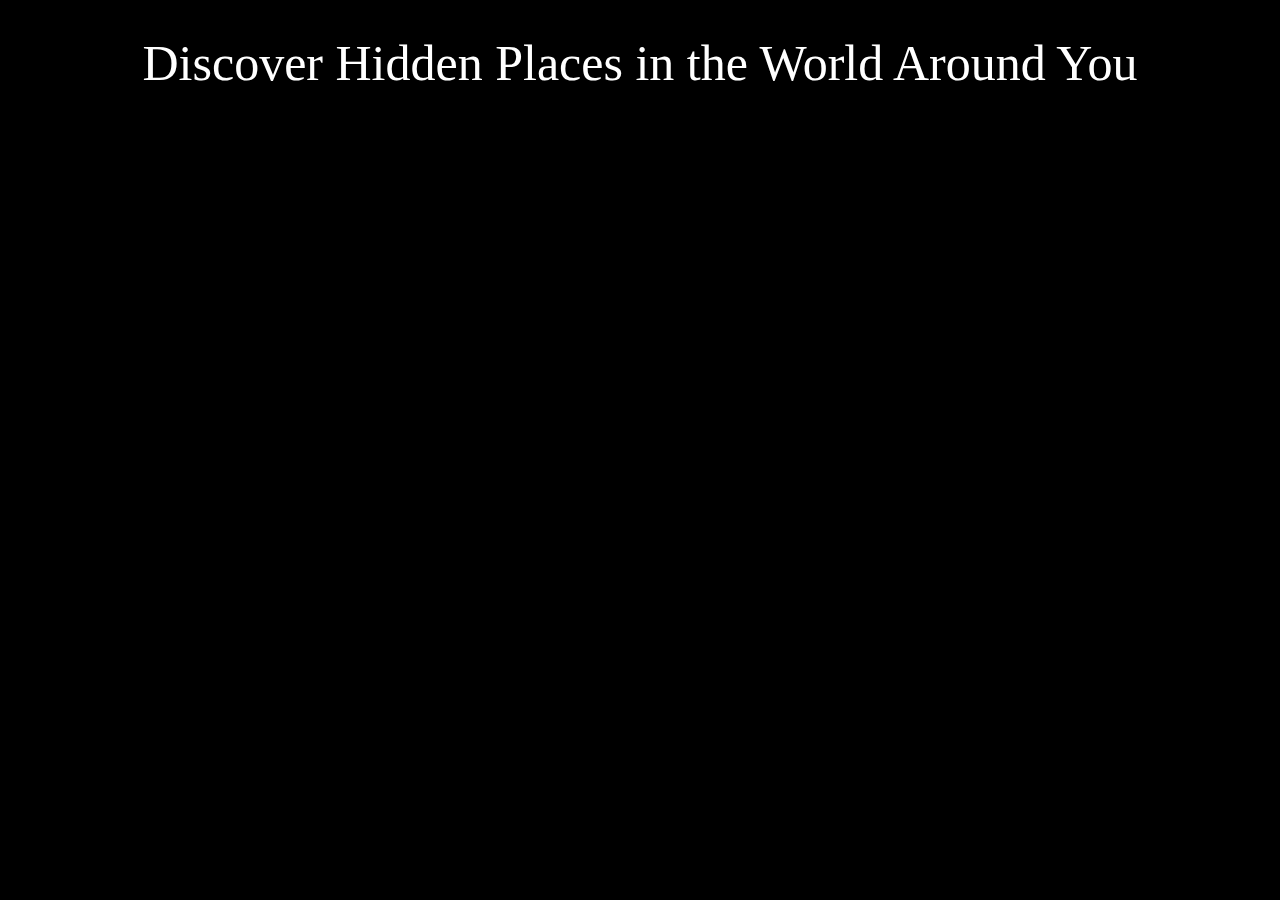
<file: comingsoon.html>
<!DOCTYPE html>
<html>
  <head>
    <meta charset="utf-8">
    <title>Excursion</title>
    <link href="./resources/style.css" type="text/css" rel="stylesheet">
  </head>
  <body>
    <h1>Discover Hidden Places in the World Around You</h1>
  </body>
</html>
</file>
<file: resources/style.css>
* {
  font-family: Verdana;
  font-weight: normal;
  color: White;
  background-color: black;
  text-align: center;
}

h1 {
  font-size: 50px;
}

h2 {
  font-size: 42px;
  font-weight: 300;
}

#desc {
  font-size: 21px;
  color: Gray;
}

#copyright {
  text-align: right;
}
</file>
